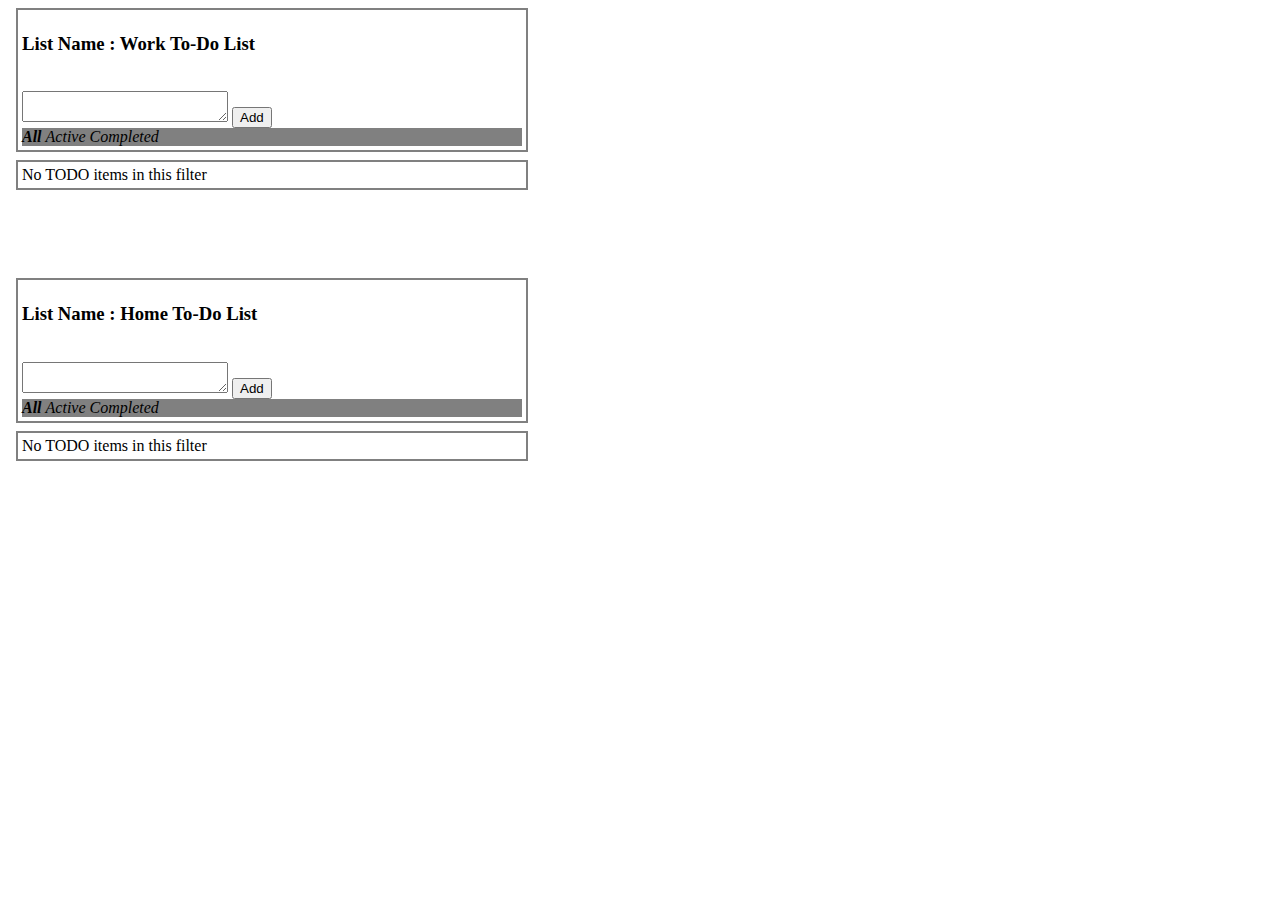
<file: backbone-implementation/index.html>
<!DOCTYPE html>

<html>
<head>
	<meta charset="utf-8">
	<meta http-equiv="X-UA-Compatible" content="IE=edge,chrome=1">

	<title>TODO Application | Backbone</title>


	<link rel="stylesheet" href="css/main.css">

	<script src="libraries/jquery-1.9.0.js"></script>
	<script src="libraries/underscore.js"></script>
	<script src="libraries/backbone.js"></script>
	<script src="libraries/localStorage.js"></script>

</head>

<body>

	<div class="fixWidthTextBox" id="list1HeadArea">
		<h3> List Name : Work To-Do List </h3><br>
		<textarea class="textarea" id="list1TextArea"></textarea>
		<button type="button" id="list1AddButton" class="addButton">Add</button>
		<div class="filterArea">
			<span class="inactiveFilter js-filter" id="all_1_filter"> All </span>
			<span class="activeFilter js-filter" id="active_1_filter"> Active </span>
			<span class="activeFilter js-filter" id="completed_1_filter"> Completed </span>
		</div>
	</div>
	<div class="fixWidthTextBox" id="list1BodyArea">
		Nothing added so far. Use Add button above to add ToDos...
	</div>

	<br> <br> <br> <br>
	<div class="fixWidthTextBox" id="list2HeadArea">
		<h3> List Name : Home To-Do List </h3><br>
		<textarea class="textarea" id="list2TextArea"></textarea>
		<button type="button" id="list2AddButton" class="addButton">Add</button>
		<div class="filterArea">
			<span class="inactiveFilter js-filter" id="all_2_filter"> All </span>
			<span class="activeFilter js-filter" id="active_2_filter"> Active </span>
			<span class="activeFilter js-filter" id="completed_2_filter"> Completed </span>
		</div>
	</div>
	<div class="fixWidthTextBox" id="list2BodyArea">
		Nothing added so far. Use Add button above to add ToDos...
	</div>

	<script type="text/template" id="listItemTemplate">
		<a id="uArr-<%=model.listNo%>_li_<%=model.cid%>" class="js-uArr" title="Move Up" href="javascript:void(0)"> [↑] </a>
		<a id="dArr-<%=model.listNo%>_li_<%=model.cid%>" class="js-dArr" title="Move Down" href="javascript:void(0)"> [↓] </a>
		<a id="x-<%=model.listNo%>_li_<%=model.cid%>" class="js-x" title="Remove ToDo" href="javascript:void(0)"> [X] </a>
		<input id="checkBox-<%=model.listNo%>_li_<%=model.cid%>" class="js-checkBox" <%=model.get('isCompleted') ? 'checked' : ''%> type="checkbox" title="Mark As complete">
		<span><%=model.get('text')%></span>
	</script>

	<script type="text/template" id="listTemplate">
		<ul class="noBulletList"> 
			<li class="noItemsMsg hiddenToDo"> No TODO items in this filter </li>
		</ul>
	</script>

	<script type="text/template" id="editItemTemplate">
		<input type="text" value="<%=model.get('text')%>" class="js-editTextBox">
		<a class="js-saveItem" title="Save Item" href="javascript:void(0)"> [Save] </a>
		<a class="js-cancelEdit" title="Cancel Edit" href="javascript:void(0)"> [Cancel Edit] </a>
	</script>

	<script src="js/main.js"></script>


</body>
</html>
</file>
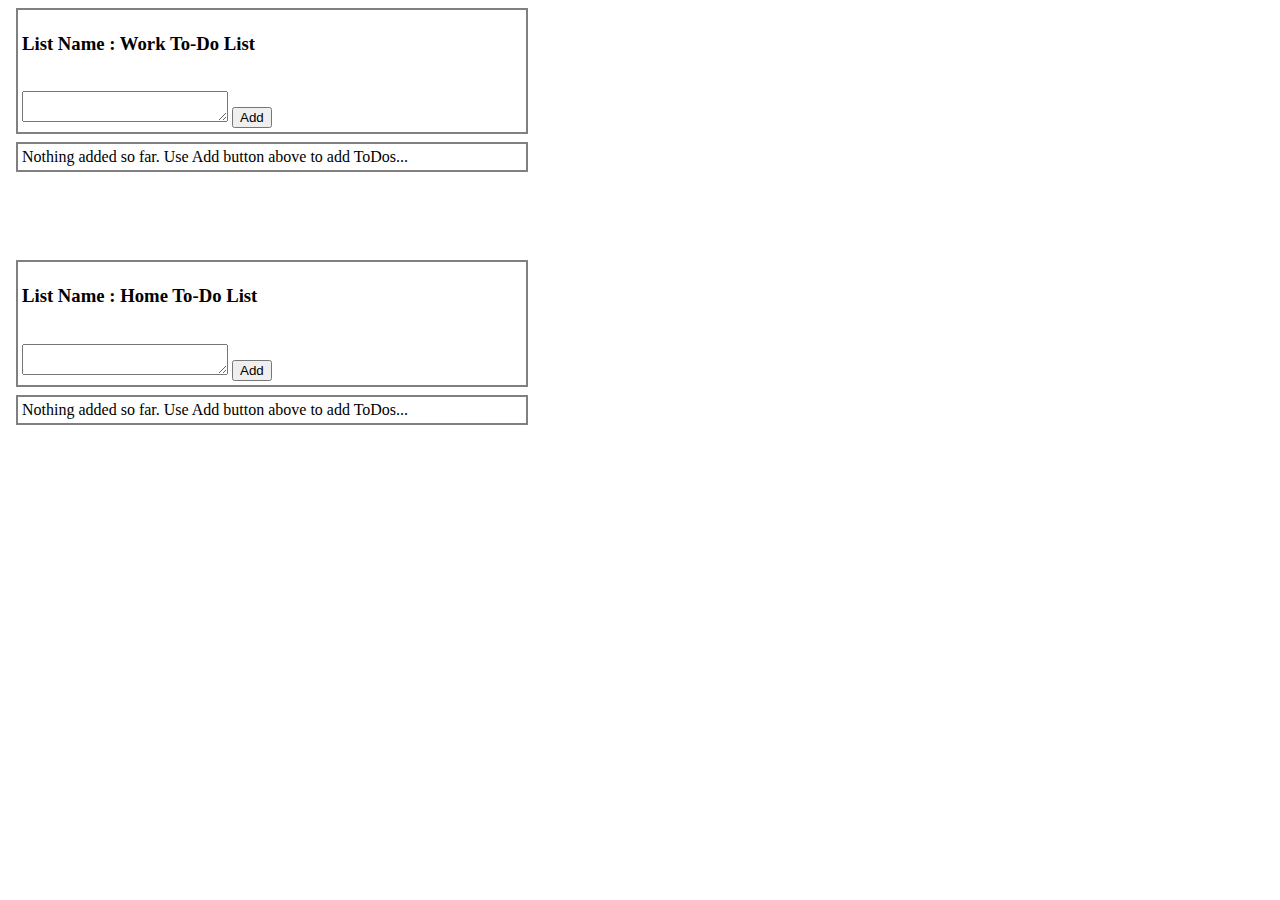
<file: basic-js-mvc/index.html>
<!DOCTYPE html>

<html>
<head>
	<style type = "text/css">
		.fixWidthTextBox {
			width : 500px;
			padding : 4px;
			border : 2px solid gray;
			margin : 8px;
		}
		.textarea {
			width : 200px;
			height: 25px;
		}
		.noBulletList {
			list-style-type: none;
			padding: 0;
			margin: 0;
		}
		.toDoItem {
			margin : 2px;
		}
		.incompleteToDo {
			background-color: #99EE99;
		}
		.completeToDo {
			background-color: #FFCC66;
		}
	</style>
</head>

<body>

	<div class="fixWidthTextBox" id="list1HeadArea">
		<h3> List Name : Work To-Do List </h3><br>
		<textarea class="textarea" id="list1TextArea"></textarea>
		<button type="button" id="list1AddButton">Add</button>
	</div>
	<div class="fixWidthTextBox" id="list1BodyArea">
		Nothing added so far. Use Add button above to add ToDos...
	</div>
	<br> <br> <br> <br>
	<div class="fixWidthTextBox" id="list2HeadArea">
		<h3> List Name : Home To-Do List </h3><br>
		<textarea class="textarea" id="list2TextArea"></textarea>
		<button type="button" id="list2AddButton">Add</button>
	</div>
	<div class="fixWidthTextBox" id="list2BodyArea">
		Nothing added so far. Use Add button above to add ToDos...
	</div>

	<script type="text/javascript">
		var ToDoApp = {}; //namespace

		ToDoApp.constructController = function(){

			var handleAddButtonClick = function(modelHandle, eventData){
				var toDoItem = eventData["toDoItem"];
				modelHandle.addToDoItem(toDoItem);

			};

			var handleRemoveToDo = function(modelHandle, eventData){
				modelHandle.removeToDoItem(eventData["idToRemove"]);
			};

			var handleMarkToDo = function(modelHandle, eventData){
				modelHandle.markToDo(eventData["idToChange"], eventData["checkedValue"])
			};

			var handleUpArrowClick = function(modelHandle, eventData){
				modelHandle.changePos(eventData["id"], -1);
			}

			var handleDownArrowClick = function(modelHandle, eventData){
				modelHandle.changePos(eventData["id"], +1);
			}

			return {
				handleAddButtonClick : handleAddButtonClick,
				handleRemoveToDo : handleRemoveToDo,
				handleMarkToDo : handleMarkToDo,
				handleUpArrowClick : handleUpArrowClick,
				handleDownArrowClick : handleDownArrowClick

			};
		};

		ToDoApp.constructModel = function (initialToDoList) {
			// private-fields
			var toDoList = []; 
			var observers = [];
			var currentId = 0;

			//private helper functions
			var notifyObservers = function(){
				for (var i = 0; i < observers.length; i++) {
					observers[i].toDoListUpdated();
				};
			};

			var findIndexForId = function(id){
				var index = -1;
				for (var i = 0; i < toDoList.length; i++) {
					if(toDoList[i]["id"] === id){
						index = i;
						break;
					}
				};

				return index;
			}

			//public functions
			var startObserving = function(observer){
				observers[observers.length] = observer;
			};
			//stopObserving() could be added if required. 

			var markToDo = function(id, isCompleted){ 
				var index = findIndexForId(id);
				if(index === -1) return;

				toDoList[index]["isCompleted"] = isCompleted;
				notifyObservers();
			};

			var addToDoItem = function(toDoItem, index) {
				index = index ? index : toDoList.length;
				currentId++;
				var toDoListEntry = {
					isCompleted : false,
					toDoItem : toDoItem,
					id : currentId
				};
				toDoList[index] = toDoListEntry;
				notifyObservers();
			};

			var removeToDoItem = function(id){
				var index = findIndexForId(id);
				if(index === -1) return;

				toDoList.splice(index, 1);
				notifyObservers();
			}

			var changePos = function(id, posDiff){// posDiff = -ve : move up, +ve : move down
				var index = findIndexForId(id);
				if(index === -1) return;

				var newIndex = index + posDiff;
				if(newIndex < 0 || newIndex > toDoList.length) return;
				
				var removedItem = toDoList.splice(index, 1); 
				toDoList.splice(newIndex, 0, removedItem[0]); 
				notifyObservers();
			}

			//TODO : this should return a deep-copy, so that it is immutable from an outside class.
			var getToDoList = function(){
				var toDoListCopy = [];
				for (var i = 0; i < toDoList.length; i++) {
					if(toDoList[i]){
						toDoListCopy[i] = toDoList[i];
					}
				};
				return toDoListCopy;
			}

			return {
				addToDoItem : addToDoItem,
				removeToDoItem : removeToDoItem,
				startObserving : startObserving,
				getToDoList : getToDoList,
				markToDo : markToDo,
				changePos : changePos
			};

		};

		ToDoApp.constructView = function(toDoListNo, controllerHandle, modelHandle){
			//private helper functions
			var getToDoListHtml = function(toDoList){
				if(!toDoList.length) return "Nothing added so far. Use Add button above to add ToDos...";
				var toDoHtml = "";
				var toDoItemHtml;
				toDoHtml += '<ul class="noBulletList">';
				for(var i=0; i<toDoList.length; i++){
					toDoItemHtml = addToDoElement(toDoList[i]);
					toDoHtml += toDoItemHtml;
				}
				toDoHtml += '</ul>';

				return toDoHtml;
			};
			var addToDoElement = function(toDoListEntry) {
				var classToAttach = toDoListEntry["isCompleted"] ? "completeToDo" : "incompleteToDo";
				var idToAttach = toDoListNo + "_li_" + toDoListEntry["id"];
				toDoItemHtml = '<li class="' + classToAttach + ' toDoItem" >';

				//up-arrow
				var uArrClassToAttach = "js-" + toDoListNo + "-uArr";
				toDoItemHtml += ('<a id="uArr-' + idToAttach + '" class="' + uArrClassToAttach +'" href="javascript:void(0)" title="Move Up"> [&uarr;] </a>');
				
				// down-arrow 
				var dArrClassToAttach = "js-" + toDoListNo + "-dArr";
				toDoItemHtml += ('<a id="dArr-' + idToAttach + '" class="' + dArrClassToAttach +'" href="javascript:void(0)" title="Move Down"> [&darr;] </a>');
				
				//a-tag 
				var xClassToAttach = "js-" + toDoListNo + "-x";
				toDoItemHtml += ('<a id="x-' + idToAttach + '" class="' + xClassToAttach +'" href="javascript:void(0)" title="Remove ToDo"> [X] </a>'); 
				
				//checkbox
				var checkedStr = toDoListEntry["isCompleted"] ? "checked" : "";
				var checkBoxClassToAttach = "js-" + toDoListNo + "-checkBox";
				var checkBoxTitle = "Mark as " + (toDoListEntry["isCompleted"] ? "incomplete" : "complete");
				toDoItemHtml += ('<input id="checkBox-'+idToAttach+'" type="checkbox" '+checkedStr+' class="'+checkBoxClassToAttach+'" title="' +checkBoxTitle+ '">'); 
				
				//to-do item text
				toDoItemHtml += ('<span>' + toDoListEntry["toDoItem"] + '</span>');
				toDoItemHtml += "</li>";

				return toDoItemHtml;
			};
			var attachXMarkEvents = function(listArea){
				var xElements = listArea.getElementsByClassName("js-" + toDoListNo + "-x");
				for (var i = 0; i < xElements.length; i++) {
					xElements[i].addEventListener("click", function(){
						var triggeringElement = this;
						var idToRemove = parseInt(triggeringElement.id.split("_")[2]);
						var eventData = {};
						eventData["idToRemove"] = idToRemove;
						controllerHandle.handleRemoveToDo(modelHandle, eventData);
					});
				}
			};
			var attachChcekBoxEvents = function(listArea){
				var checkBoxElements = listArea.getElementsByClassName("js-" + toDoListNo + "-checkBox");
				for (var i = 0; i < checkBoxElements.length; i++) {
					checkBoxElements[i].addEventListener("change", function(){
						var triggeringElement = this; 
						var idToChange = parseInt(triggeringElement.id.split("_")[2]);

						var eventData = {};
						eventData["idToChange"] = idToChange;
						eventData["checkedValue"] = triggeringElement.checked;
						controllerHandle.handleMarkToDo(modelHandle, eventData);
					});
				}
			};
			var attachUpArrowEvents = function(listArea){
				var upArrowElements = listArea.getElementsByClassName("js-" + toDoListNo + "-uArr");
				for (var i = 0; i < upArrowElements.length; i++) { 
					upArrowElements[i].addEventListener("click", function(){ 
						var triggeringElement = this; 
						var id = parseInt(triggeringElement.id.split("_")[2]);

						var eventData = {};
						eventData["id"] = id;
						controllerHandle.handleUpArrowClick(modelHandle, eventData);
					});
				}
			};
			var attachDownArrowEvents = function(listArea){
				var downArrowElements = listArea.getElementsByClassName("js-" + toDoListNo + "-dArr");
				for (var i = 0; i < downArrowElements.length; i++) {
					downArrowElements[i].addEventListener("click", function(){
						var triggeringElement = this; 
						var id = parseInt(triggeringElement.id.split("_")[2]);

						var eventData = {};
						eventData["id"] = id;
						controllerHandle.handleDownArrowClick(modelHandle, eventData);
					});
				}
			};

			//public functions 
			var toDoListUpdated = function(){
				//update the listArea with updated content
				var toDoList = modelHandle.getToDoList();
				var toDoHtml = getToDoListHtml(toDoList);
				var listArea = document.getElementById("list" + toDoListNo + "BodyArea");
				listArea.innerHTML = toDoHtml;
			
				//attach events
				attachXMarkEvents(listArea);
				attachChcekBoxEvents(listArea);
				attachUpArrowEvents(listArea);
				attachDownArrowEvents(listArea);	
			};

			//initialize the view
			var addButton = document.getElementById('list' + toDoListNo + 'AddButton'); 
			var listTextArea = document.getElementById('list' + toDoListNo + 'TextArea');
			addButton.addEventListener("click", function(){
				var toDoItem = listTextArea.value;
				listTextArea.value = ""; //clearing the text area
				if(!toDoItem) return;

				var eventData = {};
				eventData["toDoItem"] = toDoItem;
				controllerHandle.handleAddButtonClick(modelHandle, eventData);
			});

			//in case there are any to-dos on startup then add them as well
			toDoListUpdated();

			return {
				toDoListUpdated : toDoListUpdated
			};

		};

		ToDoApp.initializeToDoList = function(listNo, listName){
			var controllerInstance = this.constructController(listNo);
			var modelInstance = this.constructModel();
			var viewInstance = this.constructView(listNo, controllerInstance, modelInstance);
			modelInstance.startObserving(viewInstance);
		};

		ToDoApp.initializeToDoList(1, "work");
		ToDoApp.initializeToDoList(2, "home");


	</script>
	
</body>
</html>
</file>
<file: backbone-implementation/css/main.css>
.fixWidthTextBox {
	width : 500px;
	padding : 4px;
	border : 2px solid gray;
	margin : 8px;
}
.textarea {
	width : 200px;
	height: 25px;
}
.noBulletList {
	list-style-type: none;
	padding: 0;
	margin: 0;
}
.toDoItem {
	margin : 2px;
}
.incompleteToDo {
	background-color: #99EE99;
}
.completeToDo {
	background-color: #FFCC66;
}
.hiddenToDo {
	display : none;
}
.filterArea {
	background-color: grey;
}
.inactiveFilter {
	font-weight: bold;
	font-style: italic;
}
.activeFilter {
	font-style: italic;
	cursor: pointer;
}
</file>
